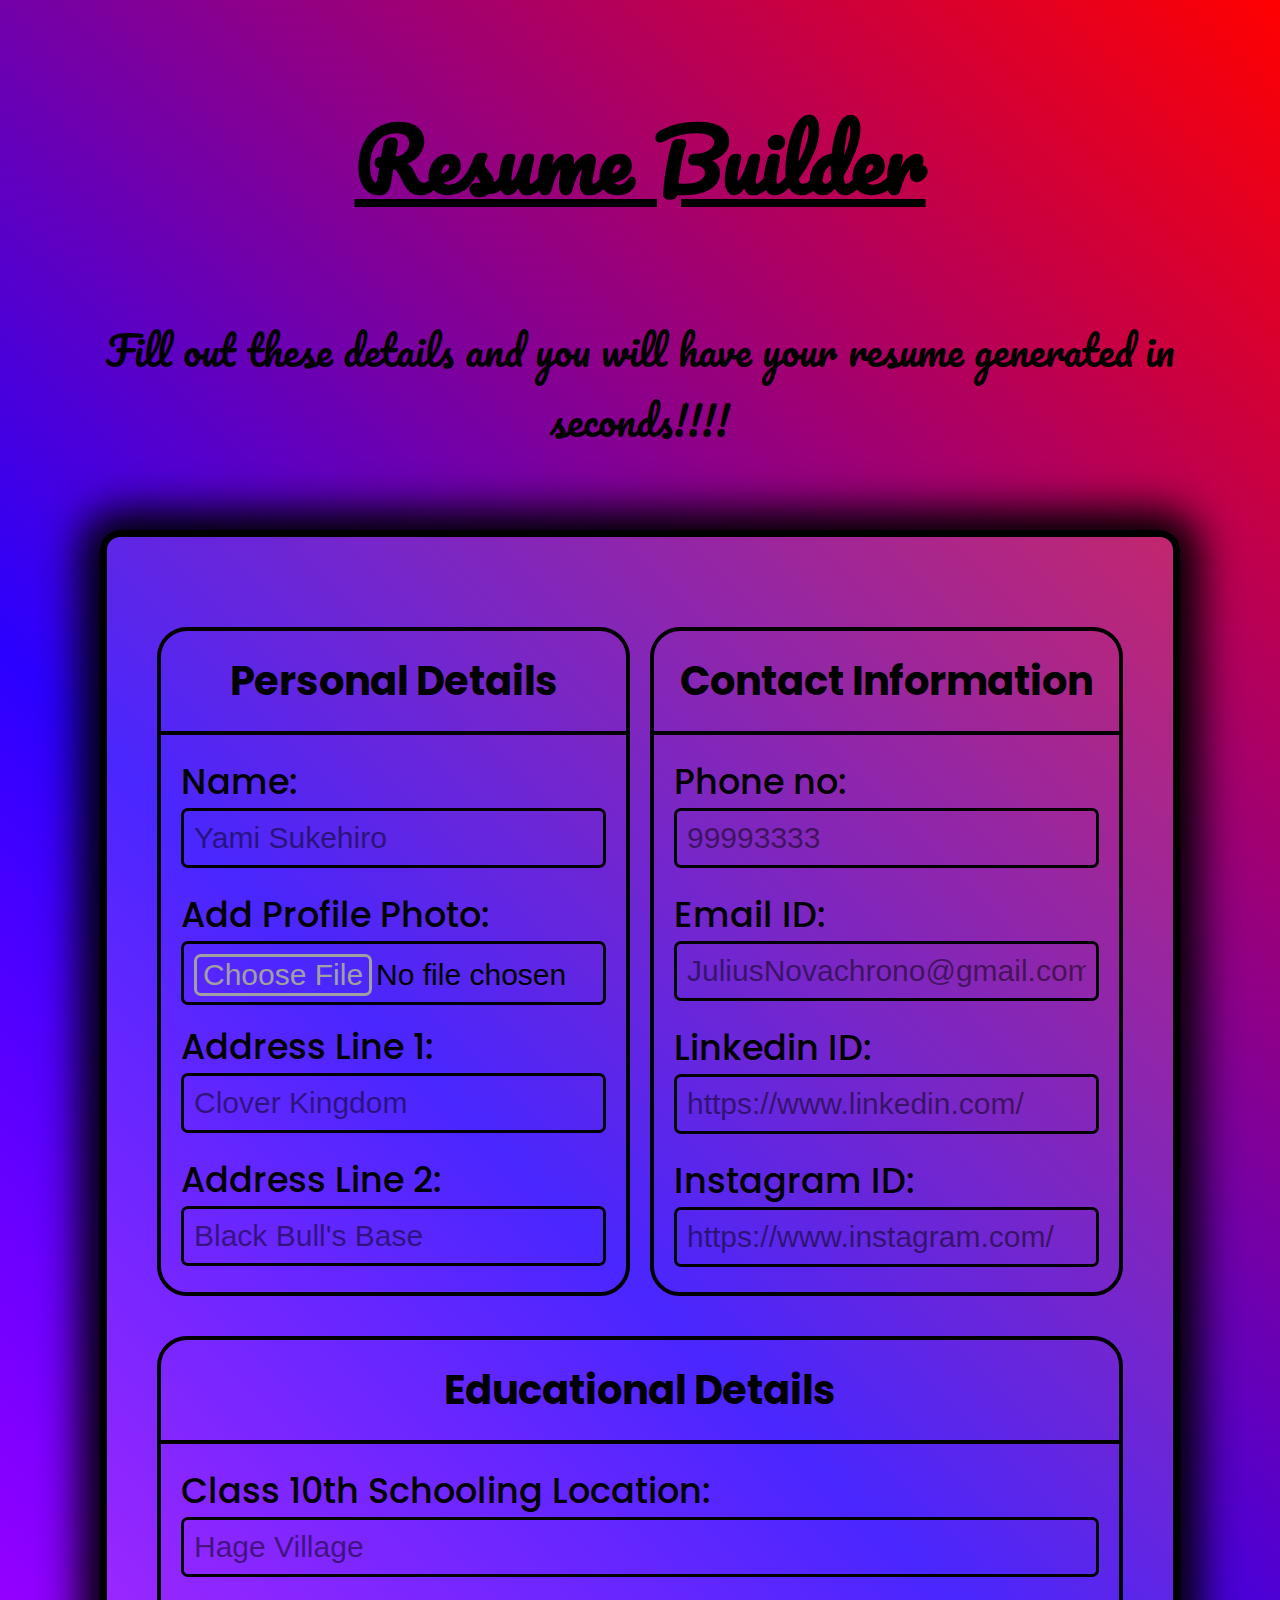
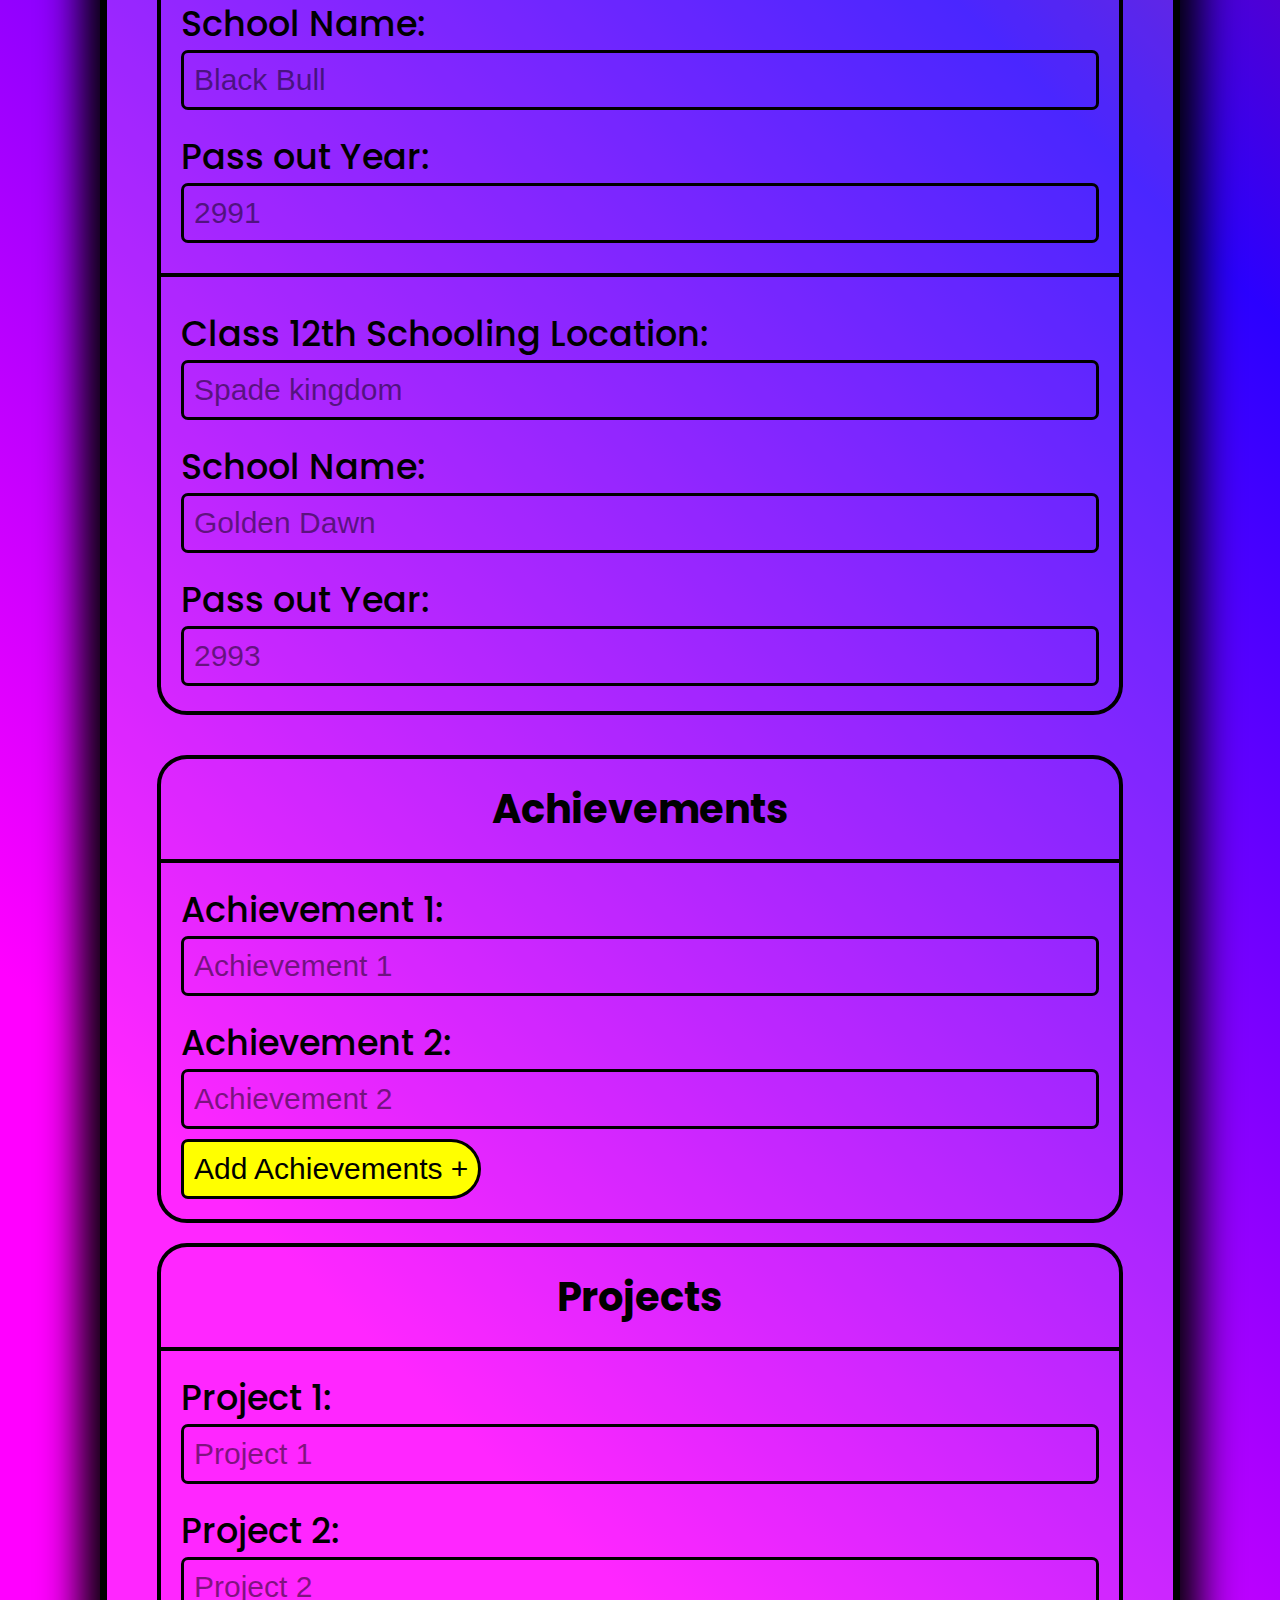
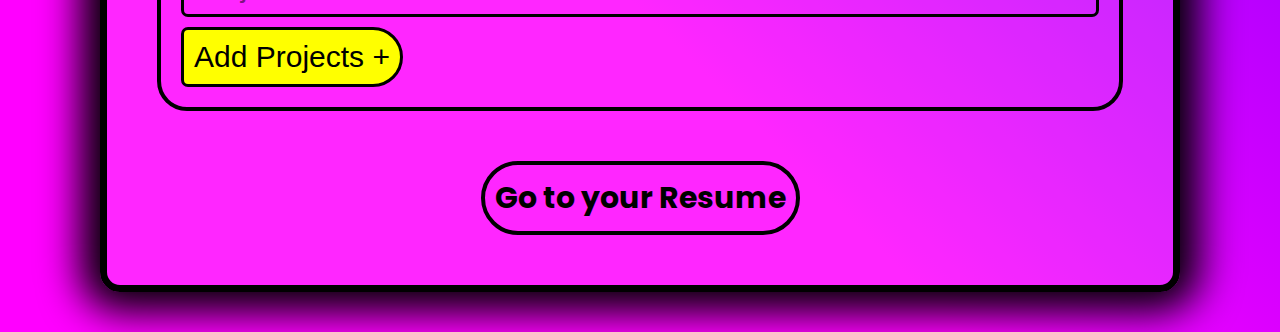
<file: index.html>
<html lang="en">
<head>
    <meta charset="UTF-8">
    <meta name="viewport" content="width=device-width, initial-scale=1.0">
    <title>Resume Maker</title>
    <link rel ="stylesheet" href="style.css">
    <link href="https://fonts.googleapis.com/css2?family=Outfit:wght@100..900&family=Pacifico&family=Poppins:ital,wght@0,100;0,200;0,300;0,400;0,500;0,600;0,700;0,800;0,900;1,100;1,200;1,300;1,400;1,500;1,600;1,700;1,800;1,900&display=swap" rel="stylesheet">
</head>
<body id="body">

    <section>
        <div id="first_div">
            <h3 class="h3"><u>Resume Builder</u></h3>                                       
        </div>
        <div class="between_first_and_second_div">Fill out these details and you will have your resume generated in seconds!!!!</div>
        <form id="second_div">
            <div id="first_two_sections">

                <div class="labels"><div class="title">Personal Details</div>
                
                    <div class="label_plus_form">
                        <span class="label_name">Name:</span>
                        <input id="name_input" type="text" placeholder ="Yami Sukehiro" required>
                    </div>

                    <div class="label_plus_form">
                        <span class="label_name">Add Profile Photo:</span>
                        <input id="file-el" type="file" required>
                    </div>
                
                    <div class="label_plus_form exxtra">
                        <span class="label_name">Address Line 1:</span>
                        <input  id="address_1_input" type="text" placeholder ="Clover Kingdom" class= "address1_form" required>
                    </div>
                
                    <div class="label_plus_form last_formed_form">
                        <span class="label_name">Address Line 2:</span>
                        <input id="address_2_input" type="text" placeholder ="Black Bull's Base" required>
                    </div>
                
                </div>
                
                <div class="labels"><div class="title">Contact Information</div>
                
                    <div class="label_plus_form">
                        <span class="label_name">Phone no:</span>
                        <input id="phone_no_input" type="tel" placeholder ="99993333" required>
                    </div>
                      
                    <div class="label_plus_form">
                        <span class="label_name">Email ID:</span>
                        <input id="email_id_input" type="email" placeholder ="JuliusNovachrono@gmail.com" required>
                    </div>
                
                    <div class="label_plus_form">
                        <span class="label_name">Linkedin ID:</span>
                        <input id="linkedin_id_input" type="url" placeholder ="https://www.linkedin.com/" required>
                    </div>

                    <div class="label_plus_form last_formed_form">
                        <span class="label_name">Instagram ID:</span>
                        <input id="instagram_id_input" type="url" placeholder ="https://www.instagram.com/" required>
                    </div>
                
                </div>
            </div>

            <div class="labels"><div class="title">Educational Details</div>
                
                <div class="label_plus_form">
                    <span class="label_name">Class 10th Schooling Location:</span>
                    <input id="class_10_percentage_input" type="text" placeholder ="Hage Village" required>
                </div>

                <div class="label_plus_form">
                    <span class="label_name">School Name:</span>
                    <input id="class_10_school_name_input" type="text" placeholder ="Black Bull" required>
                </div>

                <div class="label_plus_form tenth_Pass_out_Year">
                    <span class="label_name">Pass out Year:</span>
                    <input id="class_10_pass_out_year_input" type="text" placeholder ="2991" required>
                </div>



                <div class="label_plus_form twelfth">
                    <span class="label_name">Class 12th Schooling Location:</span>
                    <input id="class_12_percentage_input" type="text" placeholder ="Spade kingdom" required>
                </div>

                <div class="label_plus_form">
                    <span class="label_name">School Name:</span>
                    <input id="class_12_school_name_input" type="text" placeholder ="Golden Dawn" required>
                </div>

                <div class="label_plus_form last_formed_form">
                    <span class="label_name ">Pass out Year:</span>
                    <input id="class_12_pass_out_year_input" type="text" placeholder ="2993" required>
                </div>

            </div>
            <div>

                <div class="labels"><div class="title">Achievements</div>
                
                    <div class="label_plus_form">
                        <span class="label_name">Achievement 1:</span>
                        <input id="achievement_1_input" type="text" placeholder ="Achievement 1" required>
                    </div>
                
                    <div class="label_plus_form">
                        <span class="label_name">Achievement 2:</span>
                        <input id="achievement_2_input" type="text" placeholder ="Achievement 2" required>
                    </div>
                    <!-- additional achievements div -->
                    <div id="additional_achievement_label_plus_form">

                    </div>
                    <div><button class="add_buttons" id ="additional_achievement_btn"type ="button">Add Achievements +</div>
                
                </div>
                
                <div id="projects"class="labels"><div class="title">Projects</div>
                
                    <div class="label_plus_form">
                        <span class="label_name">Project 1:</span>
                        <input id="project_1_input" type="text" placeholder ="Project 1" required>
                    </div>
                
                    <div class="label_plus_form">
                        <span class="label_name">Project 2:</span>
                        <input id="project_2_input" type="text" placeholder ="Project 2" required>
                    </div>
                    <!-- additional projectss div -->
                    <div id="additional_project_label_plus_form">

                    </div>
                    <div><button class="add_buttons" id ="additional_project_btn"type ="button">Add Projects +</div>

                    
                
                </div>
            </div>


            <div class="sumbit_buttoon"><button id="submit" type ="submit">Go to your Resume</button></div>
        </form>
    </section>

</body>
<script src="script.js"></script>
</html>
</file>
<file: style.css>
*{
    margin:0;
    padding:0;



}
#body{
    background: linear-gradient(45deg,#ff00ff 20%,#2b00ff, #ff0000 );
}

#first_div{
    /* background-image:linear-gradient(red 10%,blue); */
    background-position:center;
    background-attachment: fixed;
    background-size:cover;
    /* border: 2px solid red; */
    width:100%;
    height:35%;
    display: flex;
    flex-direction: column;
    justify-content: center;
    align-items: center;
    text-align:center;
    font-size:8vh;

    /* transform: translate(-50%,-50%); */

    /* margin-top:30px; */
    /* color: rgb(144, 0, 255); */

}
.h3{
    /* margin-top:30px; */
    /* display: flex;
    justify-content:center ; */
    /* padding:50px; */
    /* background: linear-gradient(90deg,#de00de 20%,#2b00ff, #ff0000 ); */
    font-family:'Pacifico';
    /* text-transform:uppercase;
    -webkit-background-clip: text;
    -webkit-text-fill-color: transparent; */
}


#second_div{
    /* font-size:90px; */
    /* margin-top:30px; */
    /* display: grid;
    grid-template-columns: repeat(2,minmax(400px, 1fr)); */
    gap:20px;
    font-family: 'poppins';
   
    /* justify-content: center;
    align-items:left ; */
    padding :50px;
    /* background-color: black;
    opacity: 10; */

    border: solid 7px rgb(0, 0, 0);
    border-radius:20px;
    margin-left:100px;
    margin-right:100px;
    margin-bottom:40px;
    background:rgb(255, 255, 255,0.15);
    /* background: linear-gradient(45deg,#fe76fe 20%,#8973f6, #fb5b5b ); */

    box-shadow: 0px 0px 40px 20px;

}
button, input{
    padding-top:10px;
    padding-bottom:10px;
    padding-left:10px;
    padding-right:10px;

    font-size:30px;
    border:solid 3px black;
    border-radius:7px;
    background:rgb(255, 255, 255,0);

}


::placeholder{
    color:rgba(0,0,0,0.5);
}


.labels{
    font-size:500px;
    display: flex;
    flex-direction: column;
    align-items:left;
    border: solid 4px black;
    border-radius:30px;
    /* gap:20px; */
    margin-top:40px;
    /* background-color: rgb(183, 0, 255); */

}
.label_plus_form{
    display: flex;
    flex-direction: column;
    padding:20px 20px 0px 20px;


}
.label_name{
    font-size:35px;
    font-weight: 500;
}
.twelfth{
    margin-top:10px;
}
.tenth_Pass_out_Year{
    border-bottom: solid 4px rgb(0, 0, 0);
    padding-bottom:30px;
}
a{
    text-decoration: none;
}
.title{
    /* padding-top:20px; */
    padding:20px;
    font-size:40px;
    font-weight:700;
    border-bottom: solid 4px rgb(0, 0, 0);
    text-align:center;
}
#projects{
    margin-top:20px;
}
#first_two_sections{
    display:grid;
    grid-template-columns: repeat(auto-fill,minmax(400px, 1fr));
    gap:20px;
    /* justify-content: space-around; */
}                                                     
                                                        @media only screen and (min-width:1524px){
                                                            #first_two_sections{
                                                                grid-template-columns: repeat(auto-fill,minmax(500px, 1fr));
                                                            }     
                                                        
                                                        }
                                                        @media only screen and (min-width:1850px){
                                                            #first_two_sections{
                                                                grid-template-columns: repeat(auto-fill,minmax(600px, 1fr));
                                                            }     
                                                        
                                                        }
                                                        @media only screen and (min-width:2116px){
                                                            #first_two_sections{
                                                                grid-template-columns: repeat(auto-fill,minmax(700px, 1fr));
                                                            }     
                                                        
                                                        } 
                                                        @media only screen and (min-width:2430px){
                                                            #first_two_sections{
                                                                grid-template-columns: repeat(auto-fill,minmax(800px, 1fr));
                                                            }     
                                                        
                                                        }
                                                        @media only screen and (min-width:2738px){
                                                            #first_two_sections{
                                                                grid-template-columns: repeat(auto-fill,minmax(900px, 1fr));
                                                            }     
                                                        
                                                        }




                                                          @media only screen and (max-width: 733px){

                                                            #first_two_sections{
                                                                display:flex;
                                                                flex-direction: column;
                                                            }
                                                            
                                                          }




.between_first_and_second_div{
    display: flex;
    justify-content:center;
    align-items:center;
    font-size:40px;
    font-family: 'pacifico';
    margin-bottom:75px;
    text-align: center;
    margin-right:100px;
    margin-left:100px;
}

.add_buttons{
    margin-top:10px;
    margin-left:20px;
    margin-bottom:20px;
    background-color:#ffff00;
    border-radius:7px 30px 30px 7px  / 7px 30px 30px 7px ;
}

                                                            @media only screen and (max-width: 661px){
                                                                .add_buttons{
                                                                    border-radius:7px;
                                                                }
                                                                .title{
                                                                    font-size:30px;

                                                                }
                                                                .label_name{
                                                                    font-size:25px;
                                                                }
                                                                button,input{
                                                                    font-size:20px;
                                                                }
                                                                .h3{
                                                                    font-size:37px;

                                                                }
                                                                .between_first_and_second_div{
                                                                    font-size:30px;
                                                                    margin-left:10px;
                                                                    margin-right:10px;

                                                                }
                                                                #second_div{
                                                                    margin-left:80px;
                                                                    margin-right:80px;
                                                                }
                                                                                                                        
                                                            }

                                                            @media only screen and (max-width: 607px){
                                                                .add_buttons{
                                                                    border-radius:7px;
                                                                }
                                                                .title{
                                                                    font-size:25px;

                                                                }
                                                                .label_name{
                                                                    font-size:20px;
                                                                }
                                                                button,input{
                                                                    font-size:15px;
                                                                }
                                                                .h3{
                                                                    font-size:32px;

                                                                }
                                                                .between_first_and_second_div{
                                                                    font-size:25px;
                                                                    margin-left:30px;
                                                                    margin-right:30px;

                                                                }
                                                                #second_div{
                                                                    margin-left:60px;
                                                                    margin-right:60px;
                                                                }
                                                                                                                        
                                                            }
                                                            @media only screen and (max-width: 546px){
                                                                .add_buttons{
                                                                    border-radius:7px;
                                                                }
                                                                .title{
                                                                    font-size:20px;

                                                                }
                                                                .label_name{
                                                                    font-size:15px;
                                                                }
                                                                button,input{
                                                                    font-size:20px;
                                                                }
                                                                .h3{
                                                                    font-size:32px;

                                                                }
                                                                .between_first_and_second_div{
                                                                    font-size:25px;
                                                                    margin-left:20px;
                                                                    margin-right:20px;

                                                                }
                                                                #second_div{
                                                                    margin-left:40px;
                                                                    margin-right:40px;
                                                                    padding:45px;
                                                                }
                                                                                                                        
                                                            }

                                                            @media only screen and (max-width: 443px){
                                                                .add_buttons{
                                                                    border-radius:7px;
                                                                }
                                                                .title{
                                                                    font-size:15px;

                                                                }
                                                                .label_name{
                                                                    font-size:10px;
                                                                }
                                                                button,input{
                                                                    font-size:15px;
                                                                    border:solid 2px black;

                                                                }
                                                                .h3{
                                                                    font-size:32px;

                                                                }
                                                                .between_first_and_second_div{
                                                                    font-size:25px;
                                                                    margin-left:18px;
                                                                    margin-right:18px;

                                                                }
                                                                #second_div{
                                                                    margin-left:30px;
                                                                    margin-right:30px;
                                                                    padding:40px;
                                                                }
                                                                .labels{
                                                                    border: solid 3px black;

                                                                }
                                                                .title{
                                                                    border-bottom: solid 3px rgb(0, 0, 0);
                                                                }
                                                                .tenth_Pass_out_Year{
                                                                    border-bottom:solid 3px black;

                                                                }
                                                                                                                        
                                                            }

                                                            @media only screen and (max-width: 377px){
                                                                .add_buttons{
                                                                    border-radius:7px;
                                                                }
                                                                .title{
                                                                    font-size:14px;

                                                                }
                                                                .label_name{
                                                                    font-size:9px;
                                                                }
                                                                button,input{
                                                                    font-size:14px;
                                                                    border:solid 2px black;

                                                                }
                                                                .h3{
                                                                    font-size:30px;

                                                                }
                                                                .between_first_and_second_div{
                                                                    font-size:22px;
                                                                    margin-left:18px;
                                                                    margin-right:18px;

                                                                }
                                                                #second_div{
                                                                    margin-left:25px;
                                                                    margin-right:25px;
                                                                    padding:35px;
                                                                }
                                                                .labels{
                                                                    border: solid 3px black;

                                                                }
                                                                .title{
                                                                    border-bottom: solid 3px rgb(0, 0, 0);
                                                                }
                                                                .tenth_Pass_out_Year{
                                                                    border-bottom:solid 3px black;

                                                                }
                                                                                                                        
                                                            }
                                                            @media only screen and (max-width:330px){
                                                                #additional_achievement_btn{
                                                                    font-size:13px;
                                                                }

                                                            }

.save_button{
    background-color:#00ff00;
    margin-left:20px;
    margin-top:10px;
}
.delete_button{
    background-color:#ff0000;
    margin-top:10px;
    margin-left:10px;
}
.last_formed_form{
    margin-bottom:25px;
}
#file-el{
    height:64.4px;
}
.exxtra{
    padding-top:15px;

}
::-webkit-file-upload-button{
    background:rgb(255, 255, 255,0);
    border:solid 3px #a0a0a0;
    border-radius:7px;
    color:#a0a0a0;
}
.sumbit_buttoon{
    margin-top:50px;
    display: flex;
    justify-content:center;
    align-items:center;
}
#submit{
    font-family:'poppins' ;
    border: solid 4px black;
    font-weight:700;
    border-radius: 50px;
}

/* actual resume css */



img{
    width:250px;
    height:250px;

}
.seriously_-1{
    display: flex;
    flex-direction:column;
    justify-content:center;
    align-items:center;
    /* border: 10px solid rgb(0, 238, 255); */

}
.seriously{
    display: flex;
    flex-direction:column;
    /* justify-content:center;
    align-items:center; */
    padding-bottom:30px;
    margin-top:20px;
    margin-right:100px;
    margin-left:100px;
    margin-bottom: 50px;
    border: 5px solid rgb(0, 0, 0);
    border-radius:10px;

}
/* #second_first_div{
    /* border: 2px solid red; */
    /* margin-left:150px;
    margin-top:100px;
    margin-right:150px; */
    /* width:auto; */

/*}*/
.first_section{
    display: flex;
    /* font-size:100px; */
    align-items:left;
    margin-left:30px;
    margin-top:30px;
    margin-right:30px;
    background-color: #dfb1fc;
    /* width:auto; */
}
#name{
    padding:60px;
    font-family:sans-serif;
    font-size:100px;
    text-align: center;
}
.second_section{
    margin-left:30px;
    margin-top:30px;
    font-size:20px;
    font-family:sans-serif;
    /* border: 5px solid rgb(255, 0, 212); */
    width: min-content;
}
.projects_title{
    font-size:40px;
    font-family:sans-serif;
}
.projects{
    /* border: 5px solid rgb(255, 0, 212); */
    margin-left:30px;
    margin-top:80px;

}
.proj_div{
    margin-top:5px;
    margin-left:28px;
    font-size:30px;
    font-family:sans-serif;
}
.proj_hr{
    margin-bottom:15px;
}
.Achievements{
    /* border: 5px solid rgb(255, 251, 0); */
    margin-right:30px;
    max-width: 80%;

}
.heading_1{
    /* margin-right:30px; */
    margin-top:30px;
    margin-bottom:20px;

}
.achiev_div{
    margin-left:45px;
    font-size:35px;

}
.contact{
    font-size:30px;
}
hr{
    height:5px;
    background-color: black;
    border-radius: 45px;
}
.contact_section{
    margin-top:10px;
    display:flex;
    width: min-content;
    margin-left:10px;
}
.inside_contact_section{
    margin-left:4px;
}
.icon{
    margin-top:2px;
}
a{
    text-decoration: none;
    color:black;
}
.second_and_third_container{
    display: flex;
    /* border: 5px solid rgb(64, 0, 255); */
}

.third_container{
    /* border: 5px solid rgb(255, 0, 212); */
    font-size:35px;
    font-family:sans-serif;
    margin-top:30px;
    margin-left:110px;
    margin-right:30px;
    /* width:1000px; */
    display:flex;
    justify-content:first baseline;
    gap:100px;
    /* flex-wrap: wrap; */
}
.vertical_line{
    width:2px;
    height:95%;
    background-color: black;
    border-radius: 45px;
    margin-left: 15.5px;
    margin-right: 14.5px;
    margin-top: 38px;
}
.third_container_inside_thing{
    display:flex;
    justify-content:first baseline;
    align-items:center;
    /* margin-top:10px; */
    /* border: 5px solid rgb(0, 4, 255); */
    
}

.second_of_third{
    margin-left: 10px;
    
}
.aplle{
    margin-top: 0px;

}
.third_title{
    margin-top:30px;
    font-size:50px;
    display: flex;
    flex-direction: column;
    /* border: 5px solid rgb(255, 123, 0); */
    /* max-width:800px; */


}

.orange{
    display:flex;
    flex-direction:column;
    align-items:flex-start;
}
.some_div{
    display: flex;
    flex-direction:column;
    justify-content: space-between;
}
.heading{
    margin-right:30px;
}
#image_storer{
    display:flex;
    justify-content: center;
}

.second_section_and_projects{
    display: flex;
    flex-direction: column;
    max-width: fit-content;
}
#Class_12_Precentage,#five,#ten_Pass_Out_Year,#twel_Pass_Out_Year{
    font-size:30px;
    font-style: italic;

}
.yo{
    text-align: center;
}
.go_back{
    font-family: sans-serif;
    font-size:2.9vw;
    padding:0.9vw;
    border-radius: 10px;
    border: solid 0.3vw black;
}
#downlooad{
    font-size:2.9vw;
    border-radius: 10px;
    border: solid 0.3vw black;
    padding:0.9vw;
}
.last_section{
    display: flex;
    flex-direction: column;
    justify-content: center;
    align-items: center;
    padding-left:20px;
    padding-right:20px;
    padding-bottom:20px;
    padding-top:80px;
    gap:10px;
}
.image_only{
    display: flex;
    align-items:center;
}
#instagram_ID_link,#Linkedin_ID_link{
    font-size:10px;
    display: none;
}
.third_title{
    font-family:sans-serif
}
/* print media styling */

@media print{
    /* @media only screen and (max-width:866px){ */                 
        .first_section{                                             
            display:flex;
            justify-content: space-evenly;
            align-items: center;
        }
        #name{
            font-size:35px;
            text-align: center;
            padding:30px;
        }
        img{
            width:150px;
            height:150px;
        
        }
        /* contact details  title*/
        .print_div{
            font-size:17px;
    
        }
        /* contact details */
        .second_section{
            font-size: 14px;
    
        }
        .third_container{
            /* border: 5px solid rgb(255, 0, 212); */
            font-family:sans-serif;
            margin-top:0px;
            margin-left:0px;
            margin-right:0px; 
            /* width:1000px;*/
            justify-content:flex-start;
            gap:0px;
            /* flex-wrap: wrap; */
        }
        .yo{
            text-align:center;
        }
        .class_10_container{
            gap:0px;
    
        }
        /* education and achievement title */
        .third_title{
            font-size:23px;
            font-family: sans-serif;
    
        }
        /* class 10 / 12 title */
        .third_container{
            font-size: 18px;
        }
        #ten_School_Name,#twel_School_Name{
            font-size: 21px;
            margin-top:10px;
    
        }
        #twel_School_Name,#twel_Pass_Out_Year,#Class_12_Precentage{
            margin-left:0px;
        }
        #ten_School_Name{
            margin-top:18px;
    
        }
        #Class_12_Precentage,#five,#ten_Pass_Out_Year,#twel_Pass_Out_Year{
            font-size:15px;
            font-style: italic;
        
        }
        .achiev_div{
            margin-left:20px;
            font-size:17px;
        
        }
        .proj_div{
            margin-top:5px;
            margin-left:28px;
            font-size:15px;
            font-family:sans-serif;
        }
        .second_of_third{
            margin-right:20px;
        }    
        .projects{
            margin-top:60px;
        }
        .yo12{
            margin-right:10px;
        }
        .name_-1{
            display: flex;
            justify-content: center;
            align-items: center;
            width:100%;
        }
        .last_section{
            display:none;
        }
        html, body{
            height:15vh;
            margin:0px !important;
            padding:0px !important;
            margin-top:0px;
        }
        .seriously{
            margin-top: 0px;
        }
        .projects{
            margin-top:60px;
        }
        #Email_ID,#instagram_ID_link,#Linkedin_ID_link{
            display:flex;
            font-size:10px;
            margin-top:5px;
        }
        #Linkedin_ID,#instagram_ID{
            display: none;

        }
    }



    /* "and (min-width:716px)" */

                                                        @media only screen and (max-width:866px){ 
                                                            .first_section{
                                                                display:flex;
                                                                justify-content:space-evenly;
                                                                align-items: center;
                                                            }
                                                            #name{
                                                                font-size:6vw;
                                                                text-align: center;
                                                                padding-top:0px;
                                                                padding-bottom:0px;
                                                                
                                                            }
                                                            img{
                                                                width:17vw;
                                                                height:17vw;
                                                            
                                                            }
                                                            /* contact details  title*/
                                                            .print_div{
                                                                font-size:2.4vw;
                                                            
                                                            }
                                                            /* contact details */
                                                            .second_section{
                                                                font-size: 1.7vw;
                                                            
                                                            }
                                                            .third_container{
                                                                /* border: 5px solid rgb(255, 0, 212); */
                                                                font-family:sans-serif;
                                                                margin-top:0px;
                                                                margin-left:0px;
                                                                margin-right:0px; 
                                                                /* width:1000px;*/
                                                                justify-content:flex-start;
                                                                gap:0px;
                                                                /* flex-wrap: wrap; */
                                                            }
                                                            .yo{
                                                                text-align:center;
                                                            }
                                                            .class_10_container{
                                                                gap:0px;
                                                            
                                                            }
                                                            /* education and achievement title */
                                                            .third_title{
                                                                font-size:2.9vw;
                                                                font-family: sans-serif;
                                                            
                                                            }
                                                            /* class 10 / 12 title */
                                                            .third_container{
                                                                font-size: 2.12vw;
                                                                gap: 0px;
                                                            }
                                                            #ten_School_Name,#twel_School_Name{
                                                                font-size: 2.4vw;
                                                                margin-top:1.1vw;
                                                            }
                                                            #twel_School_Name,#twel_Pass_Out_Year,#Class_12_Precentage{
                                                                margin-left:0px;
                                                            }
                                                            #ten_School_Name{
                                                                margin-top:2.9vw;
                                                            
                                                            }
                                                            #Class_12_Precentage,#five,#ten_Pass_Out_Year,#twel_Pass_Out_Year{
                                                                font-size:1.77vw;
                                                                font-style: italic;
                                                            
                                                            }
                                                            .achiev_div{
                                                                margin-left:2.3vw;
                                                                font-size:2vw;
                                                            
                                                            }
                                                            .proj_div{
                                                                margin-top:0.6vw;
                                                                margin-left:3.3vw;
                                                                font-size:1.77vw;
                                                                font-family:sans-serif;
                                                            }
                                                            .second_of_third{
                                                                margin-right:2.3vw;
                                                                width:min-content;
                                                            }    
                                                            .projects{
                                                                margin-top:7vw;
                                                            }
                                                            .yo12{
                                                                margin-right:1.18vw;
                                                            }
                                                            .name_-1{
                                                                display: flex;
                                                                justify-content: center;
                                                                align-items: center;
                                                                width: 100%;
                                                            }
                                                            .seriously{
                                                                margin-top:11.8vw;
                                                                margin-right:11.8vw;
                                                                margin-left:11.8vw;
                                                            }
                                                            .first_section{
                                                                margin-left:3.5vw;
                                                                margin-top:3.5vw;
                                                                margin-right:3.5vw;

                                                            }
                                                            hr{
                                                                height:0.6vw;
                                                            }
                                                            .some_div{
                                                                display: flex;
                                                                align-items:center;
                                                            }
                                                            .second_of_third{
                                                                margin-right:0px;
                                                                width:200px;
                                                            }
                                                            #Email_ID{
                                                                font-size: 10px;
                                                            }
                                                            .Education,.Achievements{
                                                                margin-left: 20px;

                                                            }
                                                        }

                                                        @media only screen and (max-width:732px){
                                                            .some_div{
                                                                margin-top:10px;
                                                            }
                                                            #ten_School_Name{
                                                                 margin-top:10px;
                                                            }
                                                        }

                                                        /* @media only screen and (max-width:717px){
                                                            #name{
                                                                font-size: 60px;
                                                            }
                                                            img{
                                                                width:210px;
                                                                height:210px;
                                                            }
                                                            
                                                            .third_title{
                                                                font-size:35px;
                                                            }
                                                            
                                                            .third_container{
                                                                font-size: 26px;
                                                                margin-left:50px;
                                                            }

                                                        } */

                                                        @media only screen and (max-width:664px) {
                                                            #Email_ID{
                                                                font-size: 8px;
                                                                margin-top:3px;
                                                            }
                                                            .second_section,.projects{
                                                                margin-left:22px;
                                                            }
                                                            .Achievements,.education{
                                                                margin-left:0px;
                                                            }
                                                            .contact_section{
                                                                margin-top:5px;
                                                            }
                                                        }
                                                        @media only screen and (max-width:611px) {
                                                            .third_title,.second_section{
                                                                margin-top:20px;
                                                            }
                                                            .vertical_line{
                                                                margin-top:27px;
                                                            }
                                                        }
                                                        @media only screen and (max-width:513px){
                                                            #name{
                                                                font-size:25px;
                                                                padding: 0px 30px;
                                                            }
                                                            .Achievements,.heading{
                                                                margin-right:10px
                                                            }
                                                            .third_title{
                                                                width:200px;
                                                            }
                                                            .education{
                                                                width:180px
                                                            }
                                                            .third_container,.second_of_third{
                                                                width: min-content;
                                                            }
                                                            .second_of_third{
                                                                width:100%;
                                                            }
                                                            .third_container_inside_thing{
                                                                width:50px;
                                                                margin-right:20px;
                                                            }
                                                            .third_container{
                                                                display: flex;
                                                                justify-content: space-between;

                                                            }
                                                            #ten_Pass_Out_Year,#five,#ten_School_Name{
                                                                margin-left:0px;

                                                            }
                                                            .yo12{
                                                                margin-right: 0px;
                                                            }
                                                            .heading_1{
                                                                margin-top:15px;
                                                            }
                                                            .some_div{
                                                                margin-top:0px;
                                                            }
                                                        }
                                                        @media only screen and (max-width:478px){
                                                            .heading_1{
                                                                margin-bottom:10px;
                                                                width:140px;
                                                            }
                                                            .proj_hr{
                                                                margin-bottom: 5px;
                                                            }
                                                            #Email_ID{
                                                                font-size: 6px;
                                                            }
                                                            .education{
                                                                width:150px;
                                                            }
                                                            .third_title{
                                                                width:150px;
                                                            }
                                                            #name{
                                                                padding:0px 15px;
                                                            }
                                                            .second_and_third_container{
                                                                width:min-content;
                                                            }
                                                        }
                                                        @media only screen and (max-width:443px){
                                                            .print_div{
                                                                font-size:15px;
                                                            }
                                                            .second_section{
                                                                font-size: 12px;
                                                                margin-left:18px;
                                                            }
                                                            .projects{
                                                                margin-left:18px;

                                                            }
                                                            .proj_div{
                                                                font-size:11px;
                                                            }
                                                            .proj_hr{
                                                                height:2px;
                                                            }
                                                            .heading{
                                                                font-size:15px;
                                                            }
                                                            .yo{
                                                                font-size: 13px;
                                                            }
                                                            #ten_School_Name,#twel_School_Name{
                                                                font-size: 12px;
                                                                
                                                            }
                                                            #ten_Pass_Out_Year,#five,#Class_12_Precentage,#twel_Pass_Out_Year{
                                                                font-size:9.5px;
                                                            }
                                                            .achiev_div{
                                                                font-size: 13;
                                                            }
                                                        }
                                                        @media only screen and (max-width:434px){
                                                            #name{
                                                                font-size: 23px;
                                                            }
                                                            .heading_1{
                                                                font-size: 14px;
                                                            }
                                                            #Email_ID{
                                                                font-size: 7px;;
                                                            }
                                                        }
                                                        @media only screen and (max-width:375px){
                                                            .vertical_line{
                                                                margin-left: 6.5px;
                                                                margin-right: 6.5px;
                                                            }
                                                            .Achievements{
                                                                margin-left:6.5px;
                                                            }
                                                            .heading_1{
                                                                width:130px;
                                                            }
                                                            

                                                        }
                                                        @media only screen and (max-width:354px) and (min-width:320px){

                                                            .education{
                                                                width:150px;
                                                            }
                                                            .third_title{
                                                                width:150px;
                                                            }
                                                            .third_container_inside_thing{
                                                                width:50px;
                                                                margin-right:0px;
                                                            }
                                                            .second_and_third_container{
                                                                width:150px;
                                                            }
                                                            .print_div{
                                                                font-size:10px;
                                                            }
                                                            .second_section{
                                                                font-size: 8px;
                                                                margin-left: 10px;
                                                            }
                                                            #Email_ID{
                                                                font-size: 5px;
                                                            }
                                                            .projects{
                                                                margin-left: 10px;
                                                            }
                                                            .heading{
                                                                font-size: 10px;
                                                                width:100px;
                                                            }
                                                            .yo{
                                                                font-size: 9px;
                                                            }
                                                            #ten_School_Name,#twel_School_Name{
                                                                font-size: 10px;
                                                                
                                                            }
                                                            .some_div{
                                                                width:100px;
                                                            }
                                                            .heading_1{
                                                                font-size: 10px;
                                                                width:100px;
                                                            }
                                                            .Achievements{
                                                                margin-left: 0px;
                                                                width: 100px;
                                                            }
                                                            .achiev_div{
                                                                font-size: 10px;
                                                                margin-left: 13px;
                                                            }
                                                            .proj_div{
                                                                margin-left:12px;
                                                                font-size: 9px;
                                                            }
                                                            .contact_section{
                                                                margin-left: 2px;
                                                            }

                                                        }
                                                        @media only screen and (max-width:1435px) and (min-width:1351px){
                                                            #name{
                                                                font-size: 90px;
                                                            }
                                                        }
                                                        @media only screen and (max-width:1352px) and (min-width:1271px){
                                                            #name{
                                                                font-size: 80px;
                                                            }
                                                        }
                                                        @media only screen and (max-width:1272px) and (min-width:1197px){
                                                            #name{
                                                                font-size: 70px;
                                                            }
                                                        }
                                                        @media only screen and (max-width:1198px) and (min-width:1071px){
                                                            #name{
                                                                font-size: 60px;
                                                            }
                                                        }                                                        
                                                        @media only screen and (max-width:1072px) and (min-width:865px){
                                                            #name{
                                                                font-size: 55px;
                                                            }
                                                            .some_div{
                                                                width:min-content;
                                                            }
                                                            .third_container{
                                                                margin-left: 55px;
                                                            }
                                                            .heading{
                                                                font-size: 35px;
                                                            }
                                                            .yo{
                                                                font-size: 30px;
                                                            }
                                                            #ten_School_Name,#twel_School_Name{
                                                                font-size: 30px;
                                                                
                                                            }
                                                            #ten_Pass_Out_Year,#five,#Class_12_Precentage,#twel_Pass_Out_Year{
                                                                font-size:25px;
                                                            }
                                                            .heading_1{
                                                                font-size: 35px;
                                                            }
                                                            .achiev_div{
                                                                font-size: 24.5;
                                                            }
                                                            .projects_title{
                                                                font-size: 30px;
                                                            }
                                                            .proj_div{
                                                                font-size: 22px;
                                                            }

                                                            
                                                        }
</file>
